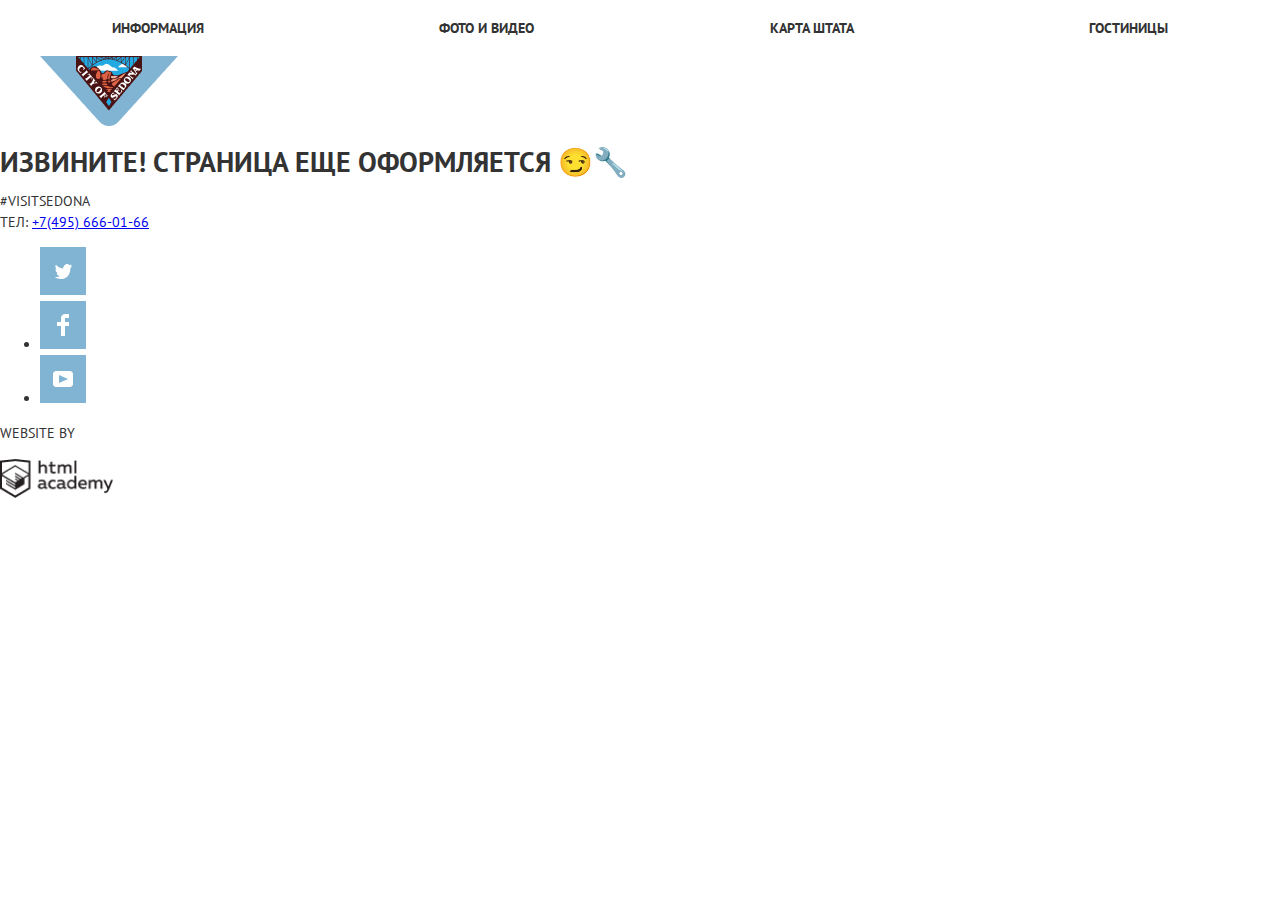
<file: blanc.html>
<!DOCTYPE html>
<html lang="ru">
  <head>
    <meta charset="utf-8">
    <title>HTML Academy: Седона</title>
	<link href="https://fonts.googleapis.com/css2?family=PT+Sans:wght@400;700&display=swap" rel="stylesheet">
	<link rel="stylesheet" href="css/normalize.css">
	<link rel="stylesheet" href="css/style.css">
  </head>
  <body>
  
  <header class="main-header">
		<nav class="main-navigation">
			<ul class="site-navigation">
				<li class="list-item"><a href="blanc.html">информация</a></li>
				<li class="list-item"><a href="blanc.html">фото и видео</a></li>
				<li class="list-item"><a href="blanc.html">карта штата</a></li>
				<li class="list-item"><a href="hotels.html">гостиницы</a></li>
			</ul>	
		</nav>
		<a href="index.html"><img src="img/logo.png" width="138" height="70" alt="Логотип Sedona"></a>
	</header>
<main>
<h1>Извините! Страница еще оформляется &#128527;&#128295;</h1>


</main>

	<footer class="footer">
			<section class="footer-contact">
				<h2 class="visually-hidden">наши контакты</h2> 
				<p>#visitsedona<br>Тел: <a href="tel:+74956660166">+7(495) 666-01-66</a> </p>
				</section>
			<section class="footer-list">
				<h2 class="visually-hidden">Мы в соцсетях</h2> 
				<ul class="footer-list-link">
					<l class="footer-list-link-item"><a href="blanc.html"><img src="img/twitter.svg" width="46" height="48" alt=	"Ссылка на страницу witter"></a></li>
					<li class="footer-list-link-item"><a href="blanc.html"><img src="img/fbicon.svg" width="46" height="48" alt=	"Ссылка на страницу facebook"></a></li>
					<li class="footer-list-link-item"><a href="blanc.html"><img src="img/youtube.svg" width="46" height="48" alt=	"Ссылка на канал Youtudt"></a></li>
				</ul>	
			</section>
			<section class="footer-log" aria-label="ссылка на сайт HTML академии">
				<p class="log-name">website by</p>
				<a href="https://htmlacademy.ru"><img src="img/logohtml.png" width="114" height="40" alt="Логотип Академии HTML"></a>
			</section>

	
	</footer>

	
</body>
</html>
</file>
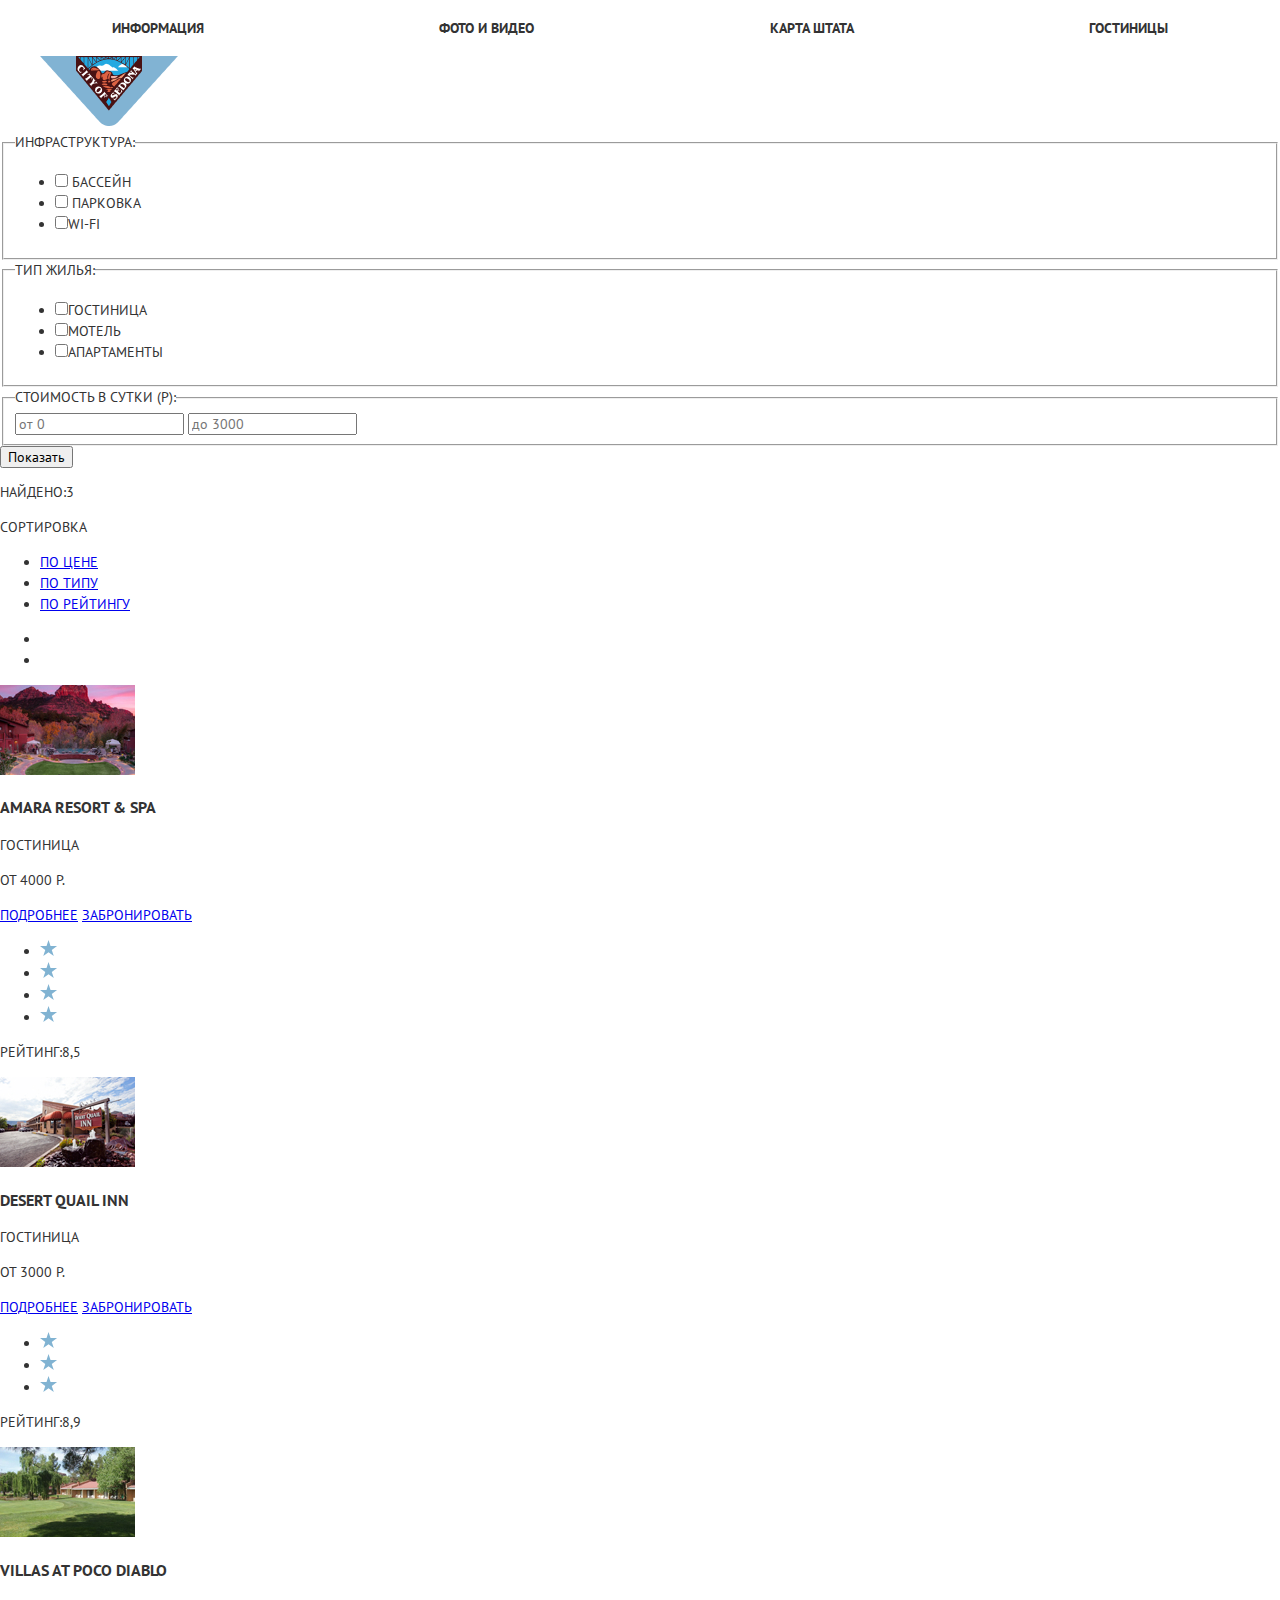
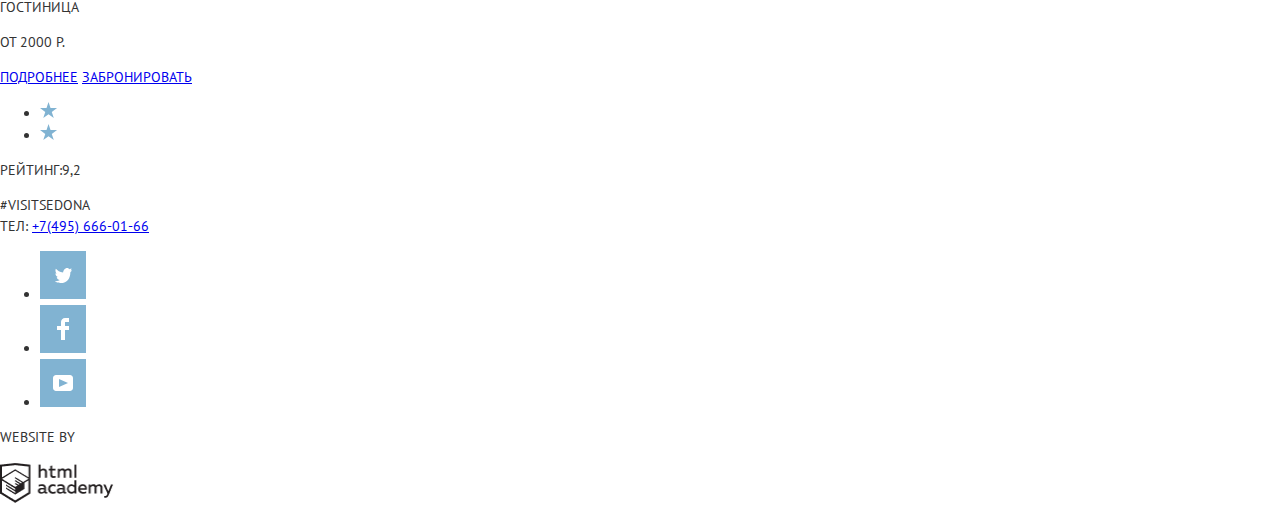
<file: hotels.html>
<!DOCTYPE html>
<html lang="ru">
  <head>
    <meta charset="utf-8">
    <title>HTML Academy: Седона</title>
	<link href="https://fonts.googleapis.com/css2?family=PT+Sans:wght@400;700&display=swap" rel="stylesheet">
	<link rel="stylesheet" href="css/normalize.css">
	<link rel="stylesheet" href="css/style.css">
  </head>
  <body>
  
	<header class="main-header">
			<nav class="main-navigation">
				<ul class="site-navigation">
					<li class="list-item"><a href="blanc.html">информация</a></li>
					<li class="list-item"><a href="blanc.html">фото и видео</a></li>
					<li class="list-item"><a href="blanc.html">карта штата</a></li>
					<li class="list-item"><a href="hotels.html">гостиницы</a></li>
				</ul>	
			</nav>
		<a href="index.html"><img src="img/logo.png" width="138" height="70" alt="Логотип Sedona"></a>
	</header>
	<main>
		<h1 class="visually-hidden">Подбор отеля в Седоне</h1> 
		<form class="form-hotel" action="https://echo.htmlacademy.ru" method="get">
			<section class="type-service">
				<h2 class="visually-hidden">выбор необходимой инфраструктуры для отдыха в седоне:</h2>
				<fieldset>
					<legend>инфраструктура:</legend>
					<ul class="service-structure">
						<li class="service-structure-item">
							<label><input type="checkbox" name="pool" value="ok"> бассейн</label>
						</li>
						<li class="service-structure-item">
							<label><input type="checkbox" name="parking" value="ok"> парковка</label>
						</li>
						<li class="service-structure-item">
							<label><input type="checkbox" name="wifi" value="ok">WI-FI</label>
						</li>
					</ul>
				</fieldset>
		
		
				<h2 class="visually-hidden">выбор вариантов размещения в седоне</h2>
				<fieldset >
					<legend>тип жилья:</legend>
					<ul class="type-apartment">
						<li class="type-apartment-item">
							<label><input type="checkbox" name="hotel" value="ok">гостиница</label>
						</li>
						<li class="type-apartment-item">
							<label><input type="checkbox" name="motel" value="ok">мотель</label>
						</li>
						<li class="type-apartment-item">
							<label><input type="checkbox" name="apart" value="ok">апартаменты</label>
						</li>
					</ul>
				</fieldset>	
		
			
				<h2 class="visually-hidden">выбор стоимости размещения в седоне:</h2>
					<fieldset >
						<legend>стоимость в сутки (р):</legend>
							<input class="choice-prise" type="text" name="pricestart" placeholder="от 0"> 
							<input class="choice-prise" type="text" name="pricfin" placeholder="до 3000"> 
						
					</fieldset>
					<div>
				<!-- рисунок ползунка-->
					</div>
				<button class="button-hotel" type="submit">Показать</button>
	
			</section>
		</form>
			<section class="result"> 
				<h2 class="visually-hidden"> Результат выбора размещения в седоне и его сортировка:</h2>
				<p class="result-poz">найдено:<span>3</span></p>
			
					<p>сортировка</p>
						<ul class="sort-result">
							<li class="sort-result-item"><a href="#">по цене</a></li>
							<li class="sort-result-item"><a href="#">по типу</a></li>
							<li class="sort-result-item"><a href="#">по рейтингу</a></li>
						</ul>
						<ul class="up-down">
							<li ><a class="up" href="#"></a></li>
							<li><a class="down" href="#"></a></li>
						</ul>
					
		
			</section>
		
			<h2 class="visually-hidden">Отели седоны с выбранными параметрами </h2> 
			<section class="hotel-demo" aria-label="Название и описание гостиницы">			
				<img src="img/hotel1.jpg" width="135" height="90" alt="фото отеля amara resort & spa">
				<h3 class="hotel-name">amara resort & spa</h3>
				<p>гостиница</p>  
				<p>от 4000 р.</p>
				<a class="hotel-info" href="blanc.html">Подробнее</a>
				<a  class="hotel-order" href="blanc.html">Забронировать</a>
			<!--здесь и дале буду использовать логику , что по "забронировать" переходим на страницу бронирования с формой брони которая в проекте не верстается   -->
				<p class="visually-hidden">рейтинг гостиницы
					<span>4</span>
					звезды
				</p>
					<ul class="stars-hotel">
						<li class="stars-hotel-item"><img src="img/star.svg" width="18" height="17" alt="#"></li>
						<li class="stars-hotel-item"><img src="img/star.svg" width="18" height="17" alt="#"></li>
						<li class="stars-hotel-item"><img src="img/star.svg" width="18" height="17" alt="#"></li>
						<li class="stars-hotel-item"><img src="img/star.svg"  width="18" height="17" alt="#"></li>
					</ul>
					<div class="star-status">
						<p>рейтинг:<span>8,5</span></p>
					</div>
			
			</section>
			<section class="hotel-demo" aria-label="Название и описание гостиницы">
				<img src="img/hotel2.jpg" width="135" height="90" alt="фото отеля desert quail inn">
				<h3 class="hotel-name">desert quail inn</h3>
				<p>гостиница</p>    <p>от 3000 р.</p>
				<a class="hotel-info" href="blanc.html">Подробнее</a>
				<a class="hotel-order" href="blanc.html">Забронировать</a>
					<p class="visually-hidden">рейтинг гостиницы 
						<span>3</span> 
					звезды
					</p>
					<ul class="stars-hotel">
						<li class="stars-hotel-item"><img src="img/star.svg" width="18" height="17" alt="#"></li>
						<li class="stars-hotel-item"><img src="img/star.svg" width="18" height="17" alt="#"></li>
						<li class="stars-hotel-item"><img src="img/star.svg" width="18" height="17" alt="#"></li>
					</ul>
					<div class="star-status">
					<p>рейтинг:<span>8,9</span></p>
					</div>
			
			</section>
			<section class="hotel-demo" aria-label="Название и описание гостиницы">
					<img src="img/hotel3.jpg" width="135" height="90" alt="фото отеля villas at poco diablo">
					<h3 class="hotel-name">villas at poco diablo</h3>
					<p>гостиница</p>    <p>от 2000 р.</p>
					<a class="hotel-info" href="blanc.html">Подробнее</a>
					<a class="hotel-order" href="blanc.html">Забронировать</a>
					<p class="visually-hidden">рейтинг гостиницы
					<span>2</span> 
					звезды </p>							
					<ul class="stars-hotel">
						<li class="stars-hotel-item"><img src="img/star.svg" width="18" height="17" alt="#"></li>
						<li class="stars-hotel-item"><img src="img/star.svg" width="18" height="17" alt="#"></li>
					</ul>
					<div class="star-status">
					<p>рейтинг:<span>9,2</span></p>
					</div>
			</section>
	</main>

		<footer class="footer">
			<section class="footer-contact">
				<h2 class="visually-hidden">наши контакты</h2> 
				<p>#visitsedona<br>Тел: <a href="tel:+74956660166">+7(495) 666-01-66</a> </p>
				</section>
			<section class="footer-list">
				<h2 class="visually-hidden">Мы в соцсетях</h2> 
				<ul class="footer-list-link">
					<li class="footer-list-link-item"><a href="blanc.html"><img src="img/twitter.svg" width="46" height="48" alt=	"Ссылка на страницу witter"></a></li>
					<li class="footer-list-link-item"><a href="blanc.html"><img src="img/fbicon.svg" width="46" height="48" alt=	"Ссылка на страницу facebook"></a></li>
					<li class="footer-list-link-item"><a href="blanc.html"><img src="img/youtube.svg" width="46" height="48" alt=	"Ссылка на канал Youtudt"></a></li>
				</ul>	
			</section>
			<section class="footer-log" aria-label="ссылка на сайт HTML академии">
				<p class="log-name">website by</p>
				<a href="https://htmlacademy.ru"><img src="img/logohtml.png" width="114" height="40" alt="Логотип Академии HTML"></a>
			</section>

	
	</footer>

	
	</body>
</html>
</file>
<file: css/style.css>
:root {
	--basic-blask: #000000;
	--basic-white: #FFFFFF;
	--basic-blue: #81B3D2;
	--focus-blue: #669EC0;
	--active-blue: #5496BD;
	--basic-grey: #EEEEEE;
	--basic-brown: #766357;
	--focus-brown:#604E43;
	--active-brown: #503E33;
	--basic-back: #888888;
	--basic-text: #333333;
	--activ-brown: #766357;
	--footer-buck: rgba(255, 255, 255, 0.9);
	--fon-img: #c2f0ea;
	--fon-img-second: #8ac3eb;
	--fon-rating:#F2F2F2;
	--text-riting:#666666;
	--triangle: #CACACA;
	--triangle-hover:#000000;
	--triangle-active:#81B3D2;
	
}

body {
	min-width: 1220px;
	margin: 0;
	padding: 0;
	font-family: "PT Sans", Arial, sans-serif;
	font-size: 14px;
	line-height: 21px;
	font-weight: 400;
	color: var(--basic-text);
	text-transform: uppercase;
	background-color: var(--basic-white);	
	
}

.visually-hidden {
  position: absolute;
  clip: rect(0 0 0 0);
  width: 1px;
  height: 1px;
  margin: -1px;
 }
 
 img {
	max-width: 100%;
	height: auto;
}



/* шапка */

.main-header {
	position: relative;
	width: 1200px;	
	margin: auto;
	background-color: var(--basic-white); 	
	/* outline: red solid 1px; */
}


.site-navigation {
	display: flex;
	flex-wrap: wrap;
	justify-content: space-between;
	padding-left:  62px;
	padding-right: 62px;
	margin: 0px;
	list-style: none;
	font-size: 14px;
	line-height: 26px;
	font-weight: 700;
	background-color: var(--basic-white);
}
.list-item {
	padding-top: 15px;
	padding-bottom: 15px;
	margin-left: 10px;
	margin-right: 10px;
	
	

}

.site-navigation a {
	text-decoration: none;
	color: var(--basic-black);
}
.logo-sedona {
	position: absolute;
	top: 0px;
	left: 531px;
}

/*ДОБАВИТЬ АКТИВАЦИЮ МЕНЮ*/
.list-item a:focus,
 .list-item a:hover  {
	color: var(--basic-blue);
}
.list-item a:active {
	color: var(--focus-brown);
	opacity: 0.3;
}


/*контент*/

.main-content {
	width: 1200px;
	margin: auto;
}
 /*картинка*/
.background-slogan {
	background-color: var(--fon-img);
	padding-top: 77px;
	padding-bottom: 80px;
	text-align: center;
	background-image: url("../img/bac_sedona.jpg");
	background-size: contain;
	background-repeat: no-repeat;
}

/*слоган*/
.slogan {
	padding-top: 42px;
	padding-bottom: 51px;
	text-align: center;
	background-color: var(--basic-white);
}
.slogan article {
	font-size: 21px;
	line-height:26px;
	font-weight: 700;
	color: var(--basic-blask);
	
}
.slogan h2 {
	font-size: 14px;
	line-height: 26px;
	color: var(--basic-text);
}

/*преймущества*/


.reason-list {
	list-style: none;
	padding: 0px;
	margin: 0px;
	display: flex;
	flex-wrap: wrap;
	
}

.reason-img {
	width: 400px;
	text-align: center;
	padding-top: 47px;
	padding-bottom: 54px;
	background-color: var(--basic-blue);
}

.reason-img h3 {
	font-size: 21px;
	line-height: 21px;
	font-weight: 700;	
	color: var(--basic-white);
	
}
.reason-img p {
	font-size:14px;
	line-height:21px;
	font-weight:400;	
	color: var(--basic-white);
	
}
.reason-first-type {
	display: flex;
	flex-wrap: wrap;
}
.option-reason-city {
	list-style: none;
	display: grid;
	grid-template-columns: 400px 400px 400px;
	
}
.list-reason-city {
	text-align: center;
	margin-bottom: 82px;
	margin-top: 60px;
}
.img-position {
	order: 1;
}
.other-reason {
	background-color: var(--basic-grey);
}
.other-reason h3 {
	color: var(--bacic-black);
}
.other-reason p {
	color: var(--bacic-black);
}

.interest {
	margin: 0px;
	padding-top: 58px;
	text-align: center;
	background-color: var(--basic-weight);
	
}
.interest h2 {
	font-size: 30px;
	line-height: 24px;
	font-weight: 700;
}

/*форма*/


.button-center {
	text-align: center;
	position: relative;
}

.button-request {
	width: 568px;
	padding: 30px;
	font-size: 21px;
	line-height: 26px;
	font-weight: 700;
	color: var(--basic-white);
	border: none;
	background-color: var(--basic-brown);
}
.search-form {
	
	width: 568px;
	box-sizing: border-box;
	position: absolute;
	left: 391px;
	background-color: var(--basic-white);
	padding-top: 61px;
	padding-bottom: 55px;
	padding-left: 45px;
	padding-right: 45px;
		
}




.time-in {
	display: flex;
	margin-bottom: 30px;
	
}
.label-data {
    width: 420px;
	height: 38px;
	font-size: 14px;
	line-height: 26px;
	font-weight: 700;
	background-color: var(--basic-white);

}
.input-data {
	
	width: 298px;
	border: 0px;
	padding-left: 13px;
	margin-left: 15px;
	height: 36px;
	font-size: 14px;
	line-height: 26px;
	font-weight: 700;
	color: var(--basic-black);
	background-color: var(--fon-rating);
}
.button-speech {
	box-sizing: border-box;
	width: 33px;
	margin-left: 0px;
	padding: opx;
	cursor: pointer;
	border: 0px;
	background-color: var(--fon-rating);
	
	
}

/*
::-webkit-input-placeholder {
	color: var(--bacic-black);
	font-family: "PT Sans", Arial, sans-serif;
}
*/




.button-search-hotel {
	width: 458px;
	font-size: 21px;
	line-height: 26px;
	font-weight: 700;
	border: none;
	color: var(--basic-white);
	padding-top: 16px;
	padding-bottom: 16px;
	
	
	background-color: var(--basic-blue);
}

/*подвал*/
</file>
